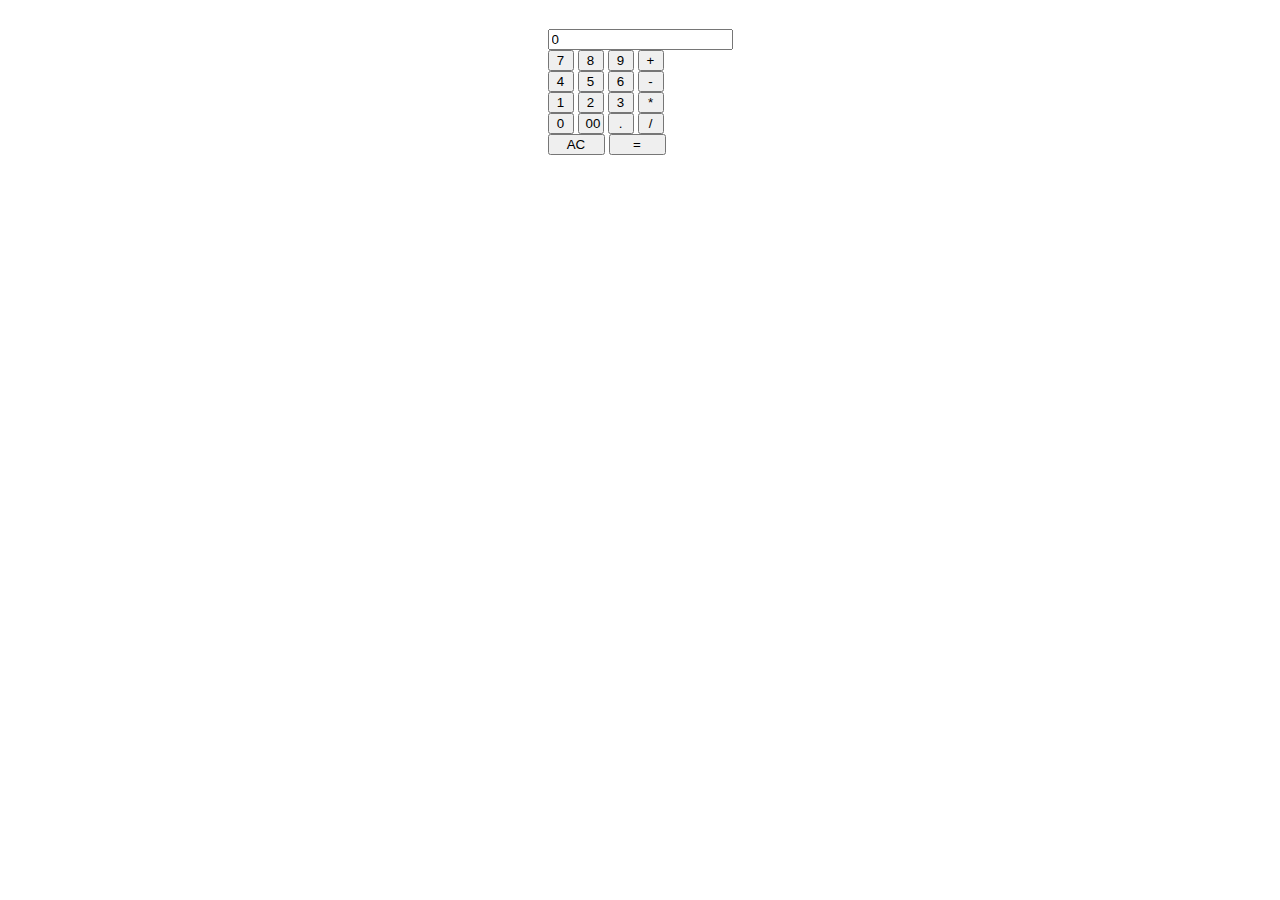
<file: index.html>
<!DOCTYPE html>
<html lang="en">
    <head>
        <meta charset="UTF-8">
        <script src="https://code.jquery.com/jquery-3.2.1.js" integrity="sha256-DZAnKJ/6XZ9si04Hgrsxu/8s717jcIzLy3oi35EouyE=" crossorigin="anonymous"></script>  <!-- jqueryで実装する場合 -->
        <link rel="stylesheet" href="main.css">
        <title>電卓</title>
    </head>

    <body>
    　<div class="culcrate">
       <form name="calcForm">
         <div>
            <input type="text" value="0" name="resultLine">
         </div>
         <div class="calc-button">
            <input type="button" class="num-button" value="7" onclick="numValue(7)">
            <input type="button" class="num-button" value="8" onclick="numValue(8)">
            <input type="button" class="num-button" value="9" onclick="numValue(9)">
            <input type="button" class="num-button" value="+" onclick="numCalc('+')">
         </div>
         <div class="calc-button">
            <input type="button" class="num-button" value="4" onclick="numValue(4)">
            <input type="button" class="num-button" value="5" onclick="numValue(5)">
            <input type="button" class="num-button" value="6" onclick="numValue(6)">
            <input type="button" class="num-button" value="-" onclick="numCalc('-')">
         </div>
         <div class="calc-button">
            <input type="button" class="num-button" value="1" onclick="numValue(1)">
            <input type="button" class="num-button" value="2" onclick="numValue(2)">
            <input type="button" class="num-button" value="3" onclick="numValue(3)">
            <input type="button" class="num-button" value="*" onclick="numCalc('*')">
         </div>
         <div class="calc-button">
            <input type="button" class="num-button" value="0" onclick="numValue(0)">
            <input type="button" class="num-button" value="00" onclick="numValue('00')">
            <input type="button" class="num-button" value="." onclick="numValue('.')">
            <input type="button" class="num-button" value="/" onclick="numCalc('/')">
         </div>
         <div class="calc-button">
            <input type="button" class="under-button" value="AC" onclick="clearButton()">
            <input type="button" class="under-button" value="=" onclick="numCalc('=')">
         </div>
       </form>
      </div>
        <script src="main.js"></script>
    </body>
</html>
</file>
<file: main.css>
.culcrate{
    display:flex;
    justify-content:center;
}

.calc-button{
    width:100%;
}

.calc-button .num-button{
    width:26px;
    text-align:center;
}

.under-button{
    width:57px;
}
</file>
